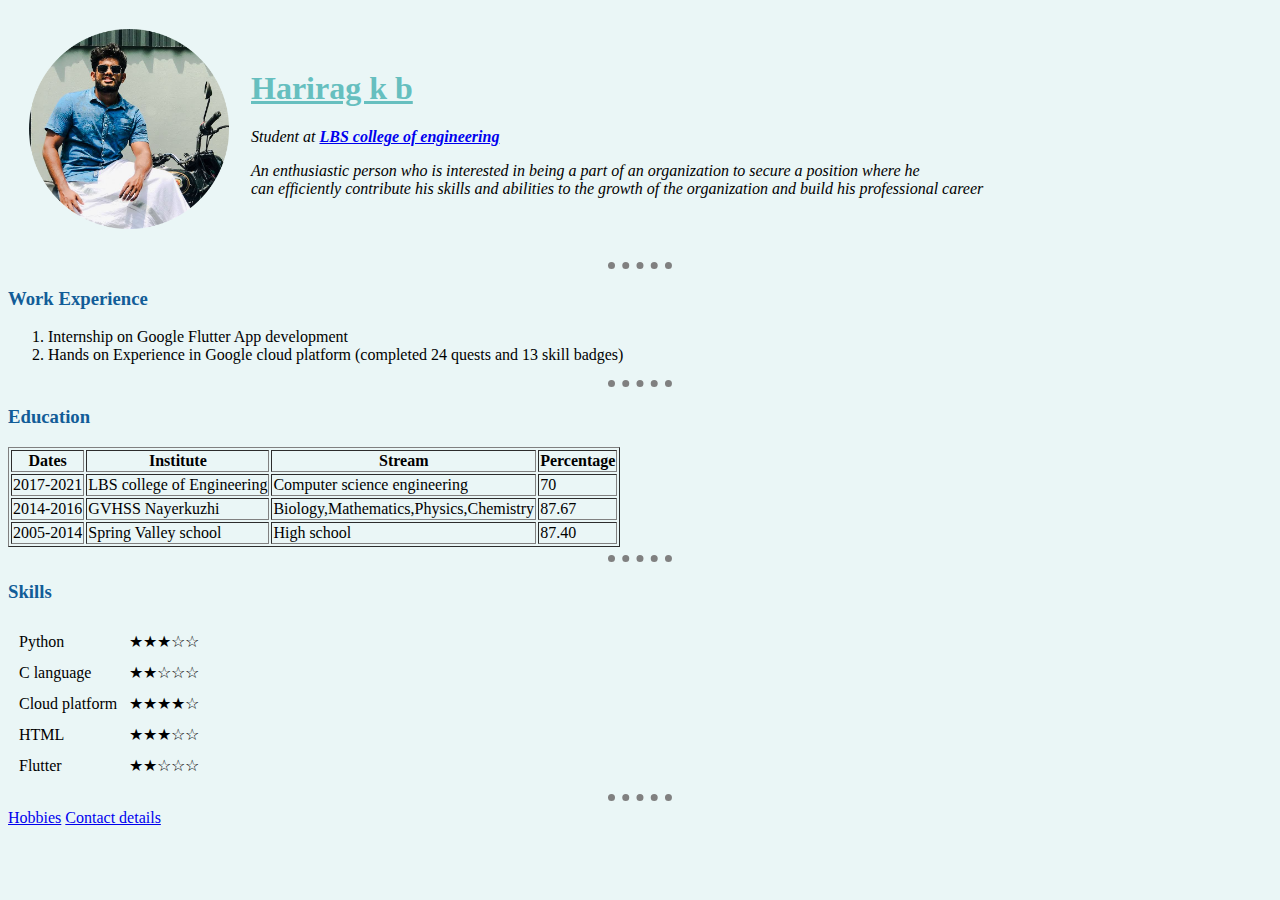
<file: index.html>
<!DOCTYPE html>
<html lang="en" dir="ltr">

<head>
  <meta charset="utf-8">
  <title>HARIRAG'S PERSONAL SITE</title>
  <link rel="stylesheet" href="css/styles.css">
</head>
<body>
  <table cellspacing="20">
    <tr>
      <td> <img src="hari.png" alt="Hari profile" width="200" height="200"></td>
      <td>
        <h1>Harirag k b</h1>
        <p><i><em>Student at <strong><a href="http://www.lbscek.ac.in/">LBS college of engineering</a></strong></em> </i></p>
        <p><em>An enthusiastic person who is interested in being a part of an organization to secure a position where he <br> can efficiently contribute his skills and abilities to the growth of the organization and build his professional career</em>
        </p>
      </td>
    </tr>
  </table>
  <hr>
  <h3>Work Experience</h3>
  <ol>
    <li>Internship on Google Flutter App development</li>
    <li>Hands on Experience in Google cloud platform (completed 24 quests and 13 skill badges)</li>
  </ol>
  <hr>
  <h3>Education</h3>
  <table border="1">
    <thead>
      <tr>
        <th>Dates</th>
        <th>Institute</th>
        <th>Stream</th>
        <th>Percentage</th>
      </tr>
    </thead>
    <tbody>
      <tr>
        <td>2017-2021</td>
        <td>LBS college of Engineering</td>
        <td>Computer science engineering</td>
        <td>70</td>
      </tr>
      <tr>
        <td>2014-2016</td>
        <td>GVHSS Nayerkuzhi</td>
        <td>Biology,Mathematics,Physics,Chemistry</td>
        <td>87.67</td>
      </tr>
      <tr>
        <td>2005-2014</td>
        <td>Spring Valley school</td>
        <td>High school</td>
        <td>87.40</td>
      </tr>
    </tbody>
  </table>
  <hr>
  <h3>Skills</h3>
  <table cellspacing="10">
    <tr>
      <td>Python</td>
      <td>★★★☆☆</td>
    </tr>
    <tr>
      <td>C language</td>
      <td>★★☆☆☆</td>
    </tr>
    <tr>
      <td>Cloud platform</td>
      <td>★★★★☆</td>
    </tr>
    <tr>
      <td>HTML</td>
      <td>★★★☆☆</td>
    </tr>
    <tr>
      <td>Flutter</td>
      <td>★★☆☆☆</td>
    </tr>
  </table>
  <hr>
  <a href="hobbies.html">Hobbies</a>
  <a href="contact details.html">Contact details</a>

  </div>
</body>

</html>
</file>
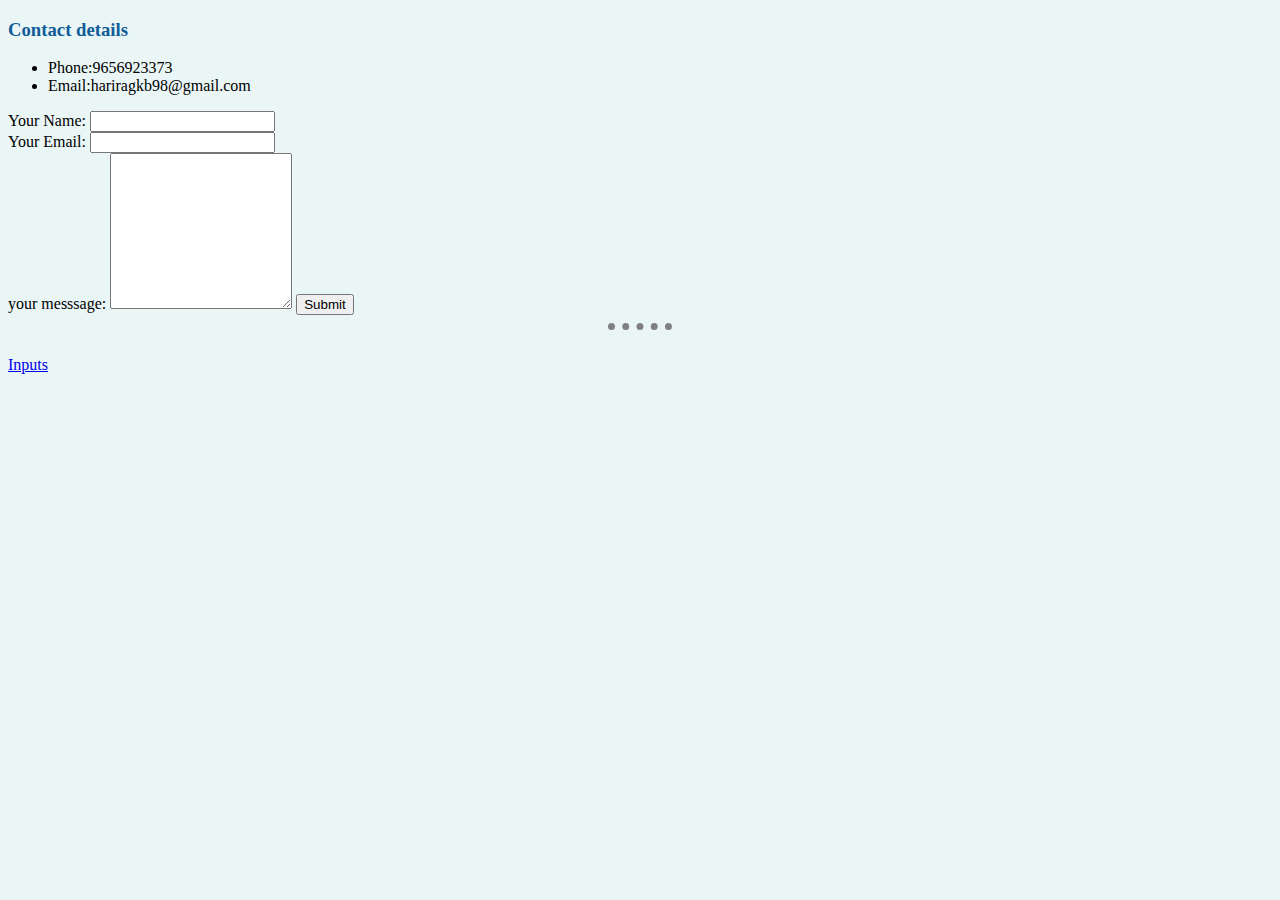
<file: Contact details.html>
<!DOCTYPE html>
<html lang="en" dir="ltr">
  <head>
    <meta charset="utf-8">
    <title></title>
    <link rel="stylesheet" href="css/styles.css">
  <body style="background-color:#EAF6F6;">
    <h3><strong>Contact details</strong></h3>
    <ul>
      <li>Phone:9656923373</li>
      <li>Email:hariragkb98@gmail.com</li>
    </ul>
    <form action="mailto:hariragkb982gmail.com" method="post" enctype="text/plain">
      <label>Your Name:</label>
      <input type="text" name="Name" value="">
    <!--  <input type="color" name="" value="">
      <input type="checkbox" name="" value="">
      <label>keep me signed in</label>-->
      <br>
    <!--  <label>Passsword:</label>
      <input type="password" name="" value="">
      <input type="submit" name="" > -->
      <label>Your Email:</label>
      <input type="email" name="email" value="">
      <br>
      <label>your messsage:</label>
      <textarea name=" your Message" rows="10" cols="20"></textarea>
      <input type="submit" name="">
      <hr>
      <br />
    <!--  <labe>RESUME</label>
      <input type="file" name="" value="">-->
      </form>
      <a href="inputs.html">Inputs</a>
  </body>
</html>
</file>
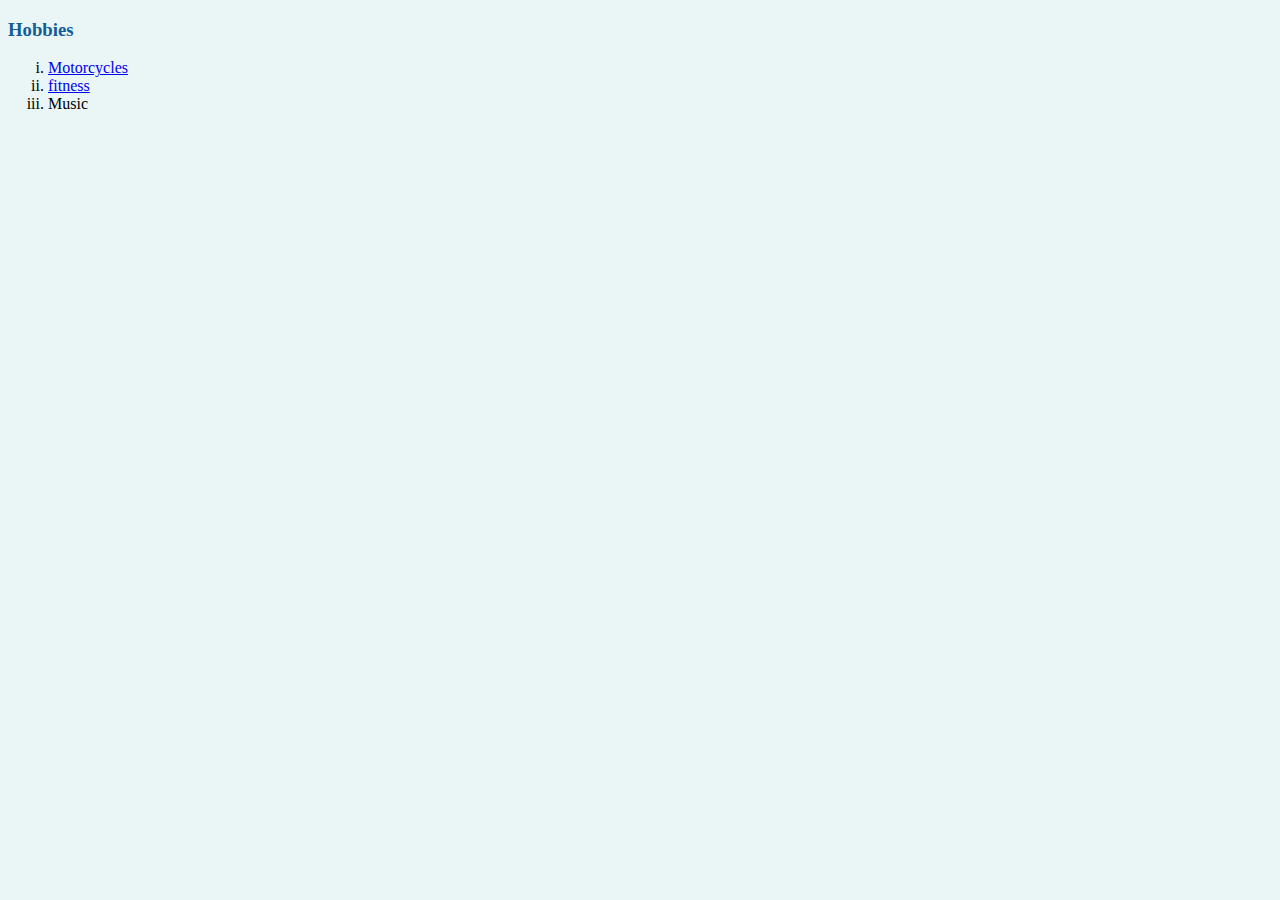
<file: hobbies.html>
<!DOCTYPE html>
<html lang="en" dir="ltr">
  <head>
    <meta charset="utf-8">
    <title></title>
    <link rel="stylesheet" href="css/styles.css">
  </head>
  <body style="background-color:#EAF6F6;">
    <h3>Hobbies</h4>
    <ol type="i">
      <li><a href="hari.jpg">Motorcycles</a></li>
      <li><a href="hari2.jpg">fitness</a></li>
      <li>Music</li>
    </ol>
  </body>
</html>
</file>
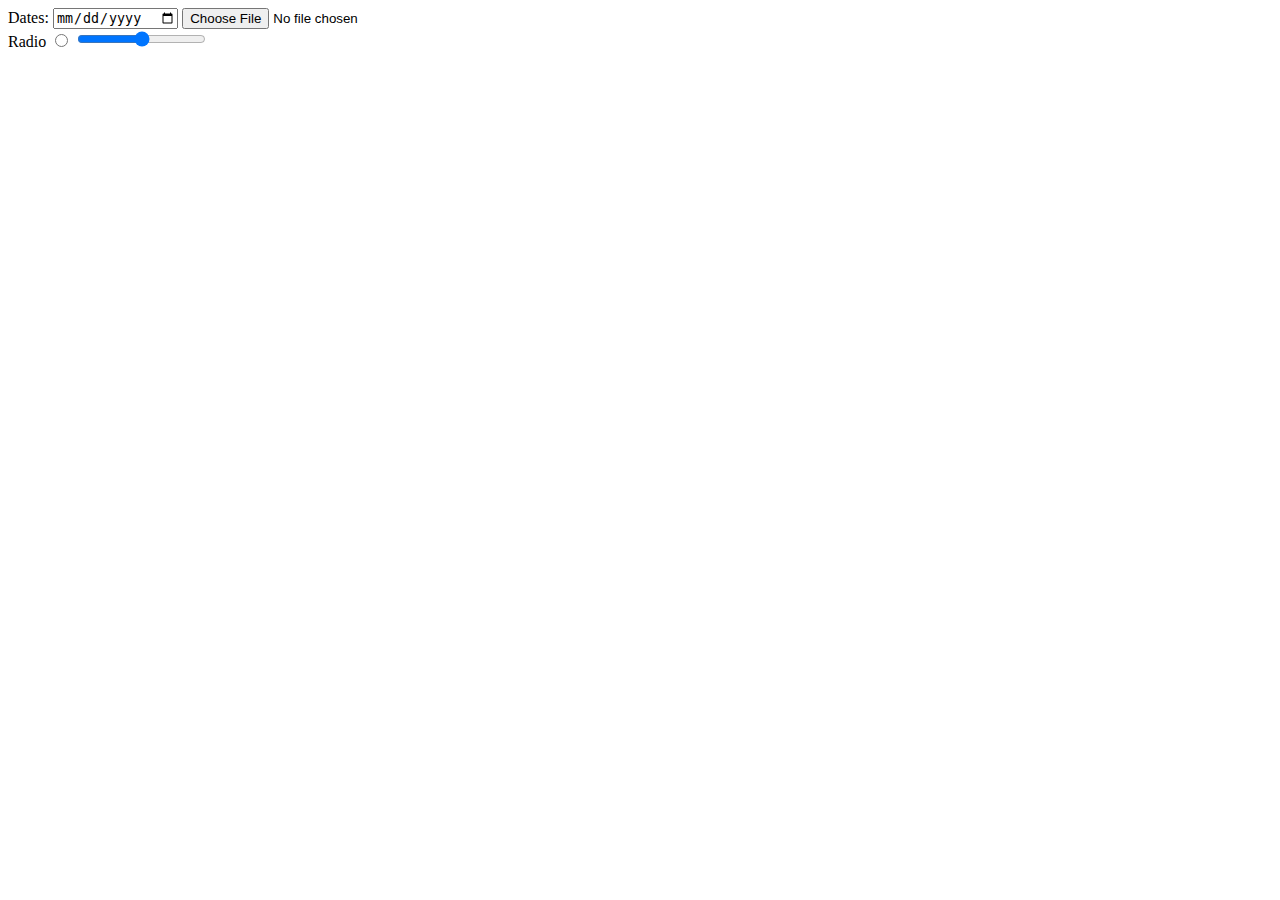
<file: inputs.html>
<!DOCTYPE html>
<html lang="en" dir="ltr">
  <head>
    <meta charset="utf-8">
    <title></title>
  </head>
  <body>
    <form class="" action="index.html" method="post">
      <label>Dates:</label>
      <input type="date" name="" value="">
      <input type="file" name="" value="">
      <br>
      <label>Radio</label>
      <input type="radio" name="" value="">
      <input type="range" name="" value="">
      <br>
    </form>

  </body>
</html>
</file>
<file: css/styles.css>
body {
      background-color: #EAF6F6;}
      hr {
        border-style: none;
        border-top-style:dotted;
        border-color: grey;
        border-width: 7px;
        width:5%;
      }
      h1{
        color: #66BFBF;
        text-decoration: underline;
      }
      h3{
        color:#125D98;
      }
</file>
